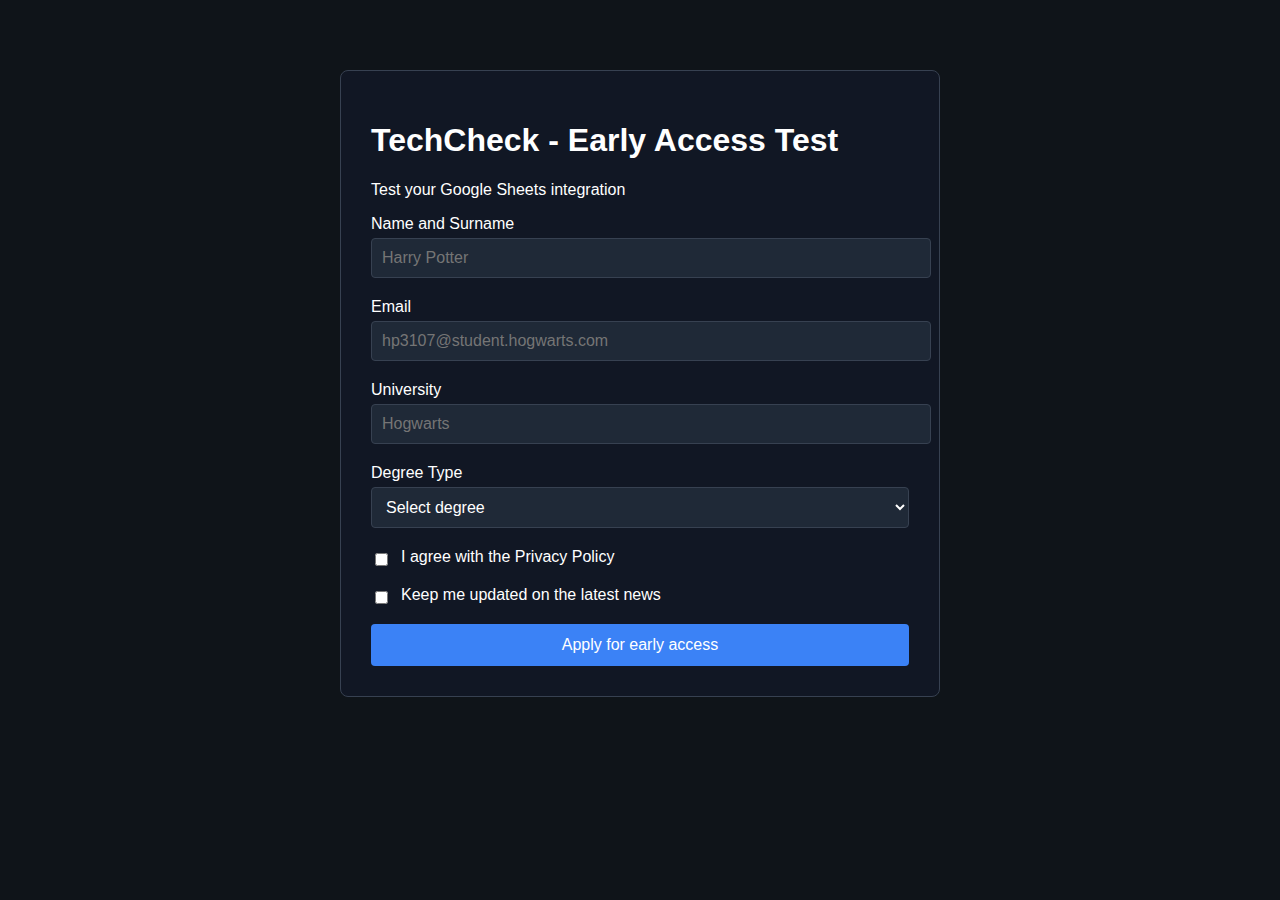
<file: OneDrive/Desktop/poso/TechCheck/TechCheck_v1/test-form.html>
<!DOCTYPE html>
<html lang="en">
<head>
    <meta charset="UTF-8">
    <meta name="viewport" content="width=device-width, initial-scale=1.0">
    <title>TechCheck - Form Test</title>
    <style>
        body {
            font-family: Arial, sans-serif;
            max-width: 600px;
            margin: 50px auto;
            padding: 20px;
            background: #0f1419;
            color: white;
        }
        .form-container {
            background: rgba(17, 24, 39, 0.8);
            padding: 30px;
            border-radius: 8px;
            border: 1px solid #374151;
        }
        .form-group {
            margin-bottom: 20px;
        }
        label {
            display: block;
            margin-bottom: 5px;
            font-weight: 500;
        }
        input, select {
            width: 100%;
            padding: 10px;
            border: 1px solid #374151;
            border-radius: 4px;
            background: #1f2937;
            color: white;
            font-size: 16px;
        }
        input:focus, select:focus {
            outline: none;
            border-color: #3b82f6;
        }
        button {
            background: #3b82f6;
            color: white;
            border: none;
            padding: 12px 30px;
            border-radius: 4px;
            cursor: pointer;
            font-size: 16px;
            width: 100%;
        }
        button:hover {
            background: #2563eb;
        }
        button:disabled {
            background: #6b7280;
            cursor: not-allowed;
        }
        .checkbox-container {
            display: flex;
            align-items: center;
            gap: 10px;
            margin: 15px 0;
        }
        .checkbox-container input[type="checkbox"] {
            width: auto;
        }
        .success, .error {
            padding: 15px;
            border-radius: 4px;
            margin: 20px 0;
        }
        .success {
            background: rgba(34, 197, 94, 0.1);
            border: 1px solid #22c55e;
            color: #22c55e;
        }
        .error {
            background: rgba(239, 68, 68, 0.1);
            border: 1px solid #ef4444;
            color: #ef4444;
        }
    </style>
</head>
<body>
    <div class="form-container">
        <h1>TechCheck - Early Access Test</h1>
        <p>Test your Google Sheets integration</p>
        
        <form id="early-access-form">
            <div class="form-group">
                <label for="name">Name and Surname</label>
                <input type="text" id="name" name="name" required placeholder="Harry Potter">
            </div>
            
            <div class="form-group">
                <label for="email">Email</label>
                <input type="email" id="email" name="email" required placeholder="hp3107@student.hogwarts.com">
            </div>
            
            <div class="form-group">
                <label for="university">University</label>
                <input type="text" id="university" name="university" required placeholder="Hogwarts">
            </div>
            
            <div class="form-group">
                <label for="degreeType">Degree Type</label>
                <select id="degreeType" name="degreeType" required>
                    <option value="">Select degree</option>
                    <option value="Bachelor's">Bachelor's</option>
                    <option value="Master's">Master's</option>
                    <option value="PhD">PhD</option>
                    <option value="Other">Other</option>
                </select>
            </div>
            
            <div class="checkbox-container">
                <input type="checkbox" id="privacyConsent" name="privacyConsent" required>
                <label for="privacyConsent">I agree with the Privacy Policy</label>
            </div>
            
            <div class="checkbox-container">
                <input type="checkbox" id="updatesConsent" name="updatesConsent">
                <label for="updatesConsent">Keep me updated on the latest news</label>
            </div>
            
            <button type="submit">Apply for early access</button>
        </form>
    </div>

    <script src="config-demo.js"></script>
    <script src="student-form-handler.js"></script>
</body>
</html>
</file>
